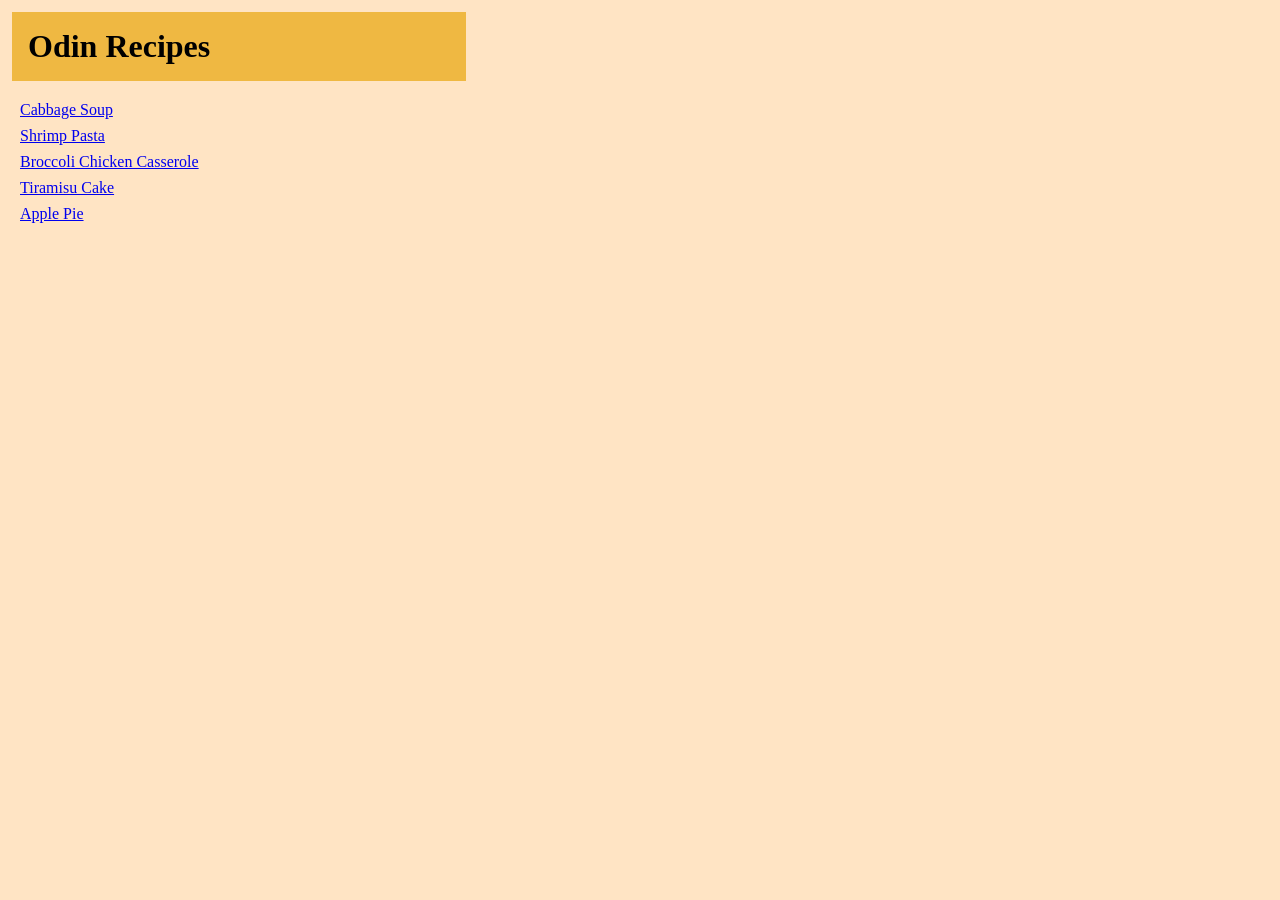
<file: index.html>
<!DOCTYPE html>
<html lang="en">
    <head>
        <meta charset="UTF-8">
        <title>Odin Recipes Project</title>
        <link rel="stylesheet" href="stylesMain.css">
    </head>
    <body>
        <h1 class="title">Odin Recipes</h1>
        <ul class="recipesList">    
            <li><a href="./recipes/cabbageSoup.html" rel="noopener noreferrer">Cabbage Soup</a></li>
            <li><a href="./recipes/shrimpPasta.html" rel="noopener noreferrer">Shrimp Pasta</a></li>
            <li><a href="./recipes/broccoliChickenCasserole.html" rel="noopener noreferrer">Broccoli Chicken Casserole</a></li>
            <li><a href="./recipes/tiramisuCake.html" rel="noopener noreferrer"> Tiramisu Cake</a></li>
            <li><a href="./recipes/applePie.html" rel="noopener noreferrer">Apple Pie</a></li>
        </ul>
    </body>
</html>
</file>
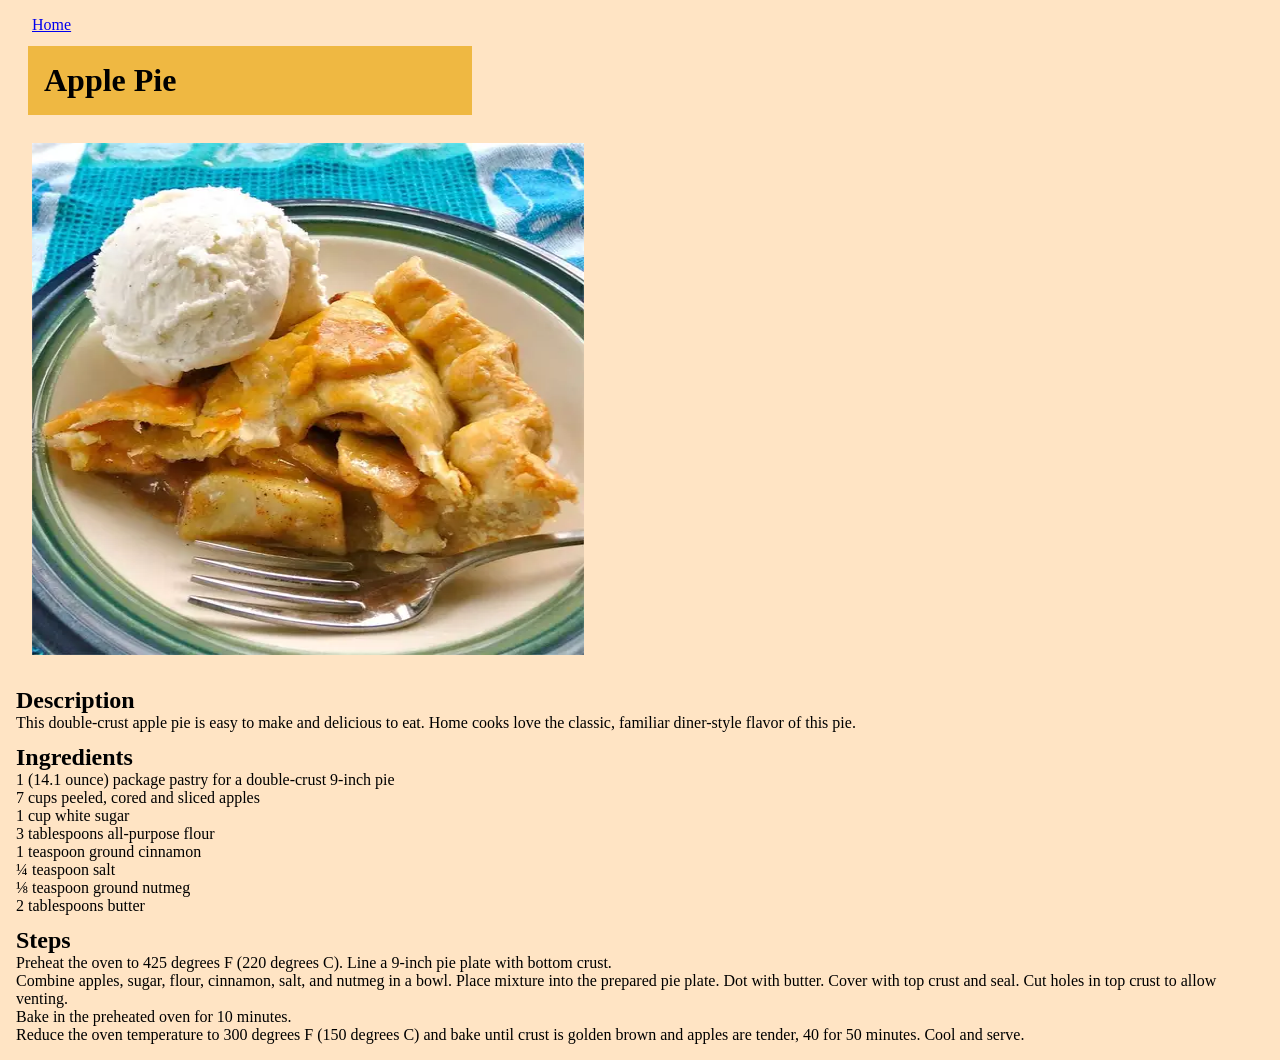
<file: recipes/applePie.html>
<!DOCTYPE html>
<html lang="en">

<head>
    <meta charset="UTF-8">
    <title>Apple Pie Recipe</title>
    <link rel="stylesheet" href="pagesStyles.css">
</head>

<body>
    <a href="../index.html" rel="noopener noreferrer">Home</a>
    <h1>Apple Pie</h1>
    <img src="../recipePictures/applePie.png" alt="Apple Pie" width="552" height="512">
    <h2>Description</h2>
    <p>This double-crust apple pie is easy to make and delicious to eat.
        Home cooks love the classic, familiar diner-style flavor of this pie.</p>
    <h2>Ingredients</h2>
    <ul class="foodList">
        <li>1 (14.1 ounce) package pastry for a double-crust 9-inch pie</li>
        <li>7 cups peeled, cored and sliced apples</li>
        <li>1 cup white sugar</li>
        <li>3 tablespoons all-purpose flour</li>
        <li>1 teaspoon ground cinnamon</li>
        <li>¼ teaspoon salt</li>
        <li>⅛ teaspoon ground nutmeg</li>
        <li>2 tablespoons butter</li>
    </ul>
    <h2>Steps</h2>
    <ol class="foodList">
        <li>Preheat the oven to 425 degrees F (220 degrees C). Line a 9-inch pie plate with bottom crust.</li>
        <li>Combine apples, sugar, flour, cinnamon, salt, and nutmeg in a bowl. Place mixture into the prepared pie
            plate. Dot with butter. Cover with top crust and seal. Cut holes in top crust to allow venting.</li>
        <li>Bake in the preheated oven for 10 minutes.</li>
        <li>Reduce the oven temperature to 300 degrees F (150 degrees C) and bake until crust is golden brown and apples
            are tender, 40 for 50 minutes. Cool and serve.</li>
    </ol>
</body>

</html>
</file>
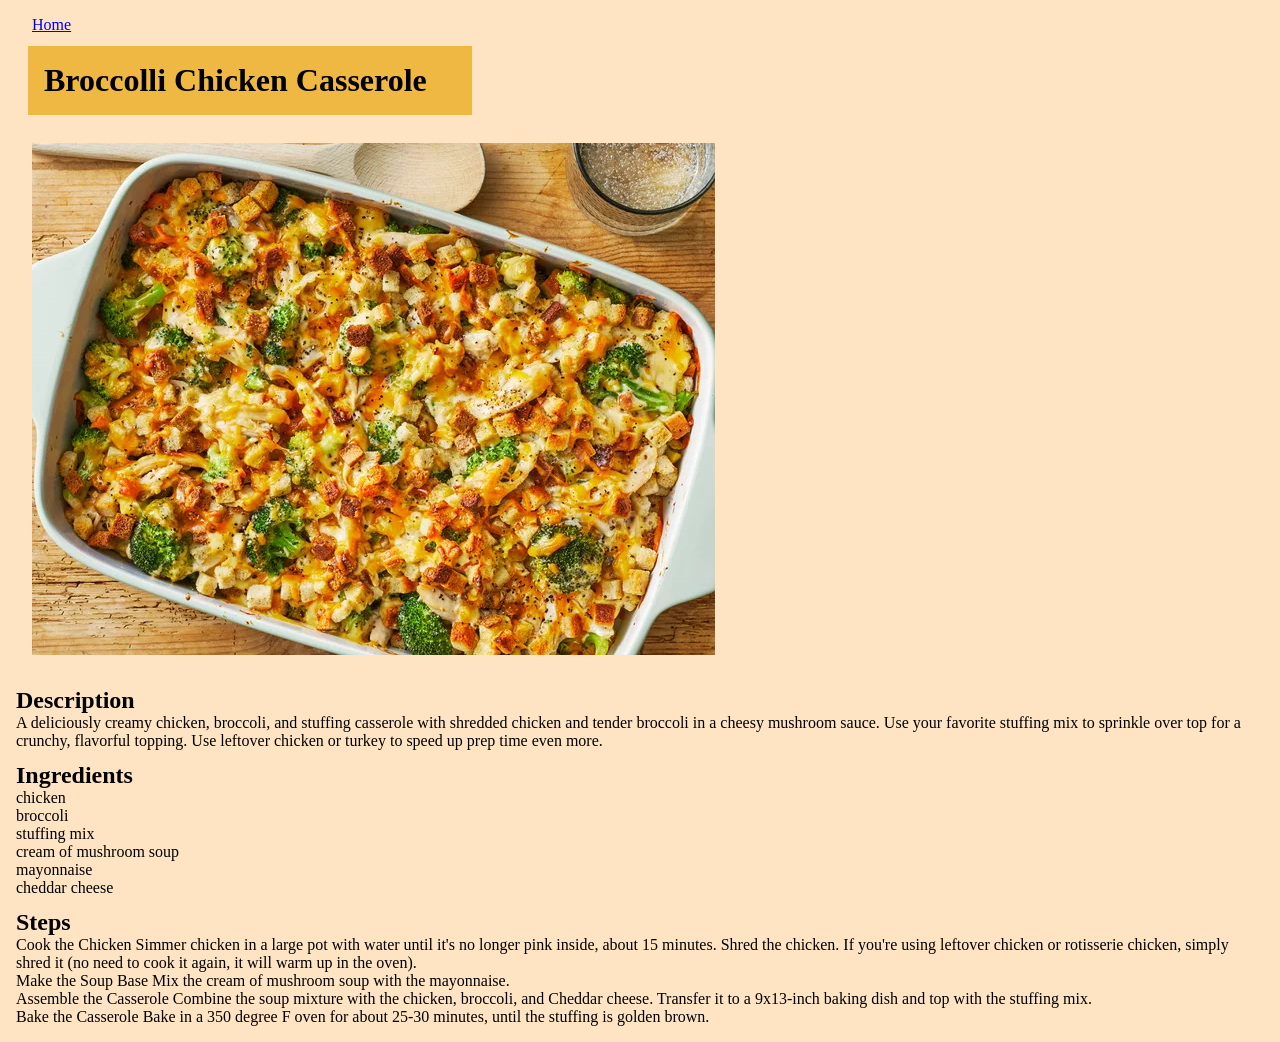
<file: recipes/broccoliChickenCasserole.html>
<!DOCTYPE html>
<html lang="en">
    <head>
        <meta charset="UTF-8">
        <title>Broccolli Chicken Casserole Recipe</title>
        <link rel="stylesheet" href="pagesStyles.css">
    </head>
    <body>
        <a href="../index.html" rel="noopener noreferrer">Home</a>
        <h1>Broccolli Chicken Casserole</h1>
        <img src="../recipePictures/broccoliChickenCasserole.png" alt="Broccoli Chicken Casserole" width="683" height="512">
        <h2>Description</h2>
        <p>A deliciously creamy chicken, broccoli, and stuffing casserole with shredded chicken and tender broccoli in a cheesy mushroom sauce. Use your favorite stuffing mix to sprinkle over top for a crunchy, flavorful topping. Use leftover chicken or turkey to speed up prep time even more.</p>
        <h2>Ingredients</h2>
        <ul class="foodList">
            <li>chicken</li>
            <li>broccoli</li>
            <li>stuffing mix</li>
            <li>cream of mushroom soup</li>
            <li>mayonnaise</li>
            <li>cheddar cheese</li>

        </ul>
        <h2>Steps</h2>
        <ol class="foodList">
            <li>Cook the Chicken
Simmer chicken in a large pot with water until it's no longer pink inside, about 15 minutes. Shred the chicken. If you're using leftover chicken or rotisserie chicken, simply shred it (no need to cook it again, it will warm up in the oven).</li>
            <li>Make the Soup Base
Mix the cream of mushroom soup with the mayonnaise.</li>
            <li>Assemble the Casserole
Combine the soup mixture with the chicken, broccoli, and Cheddar cheese. Transfer it to a 9x13-inch baking dish and top with the stuffing mix.</li>
            <li>Bake the Casserole
Bake in a 350 degree F oven for about 25-30 minutes, until the stuffing is golden brown.</li>

        </ol>


    </body>

</html>
</file>
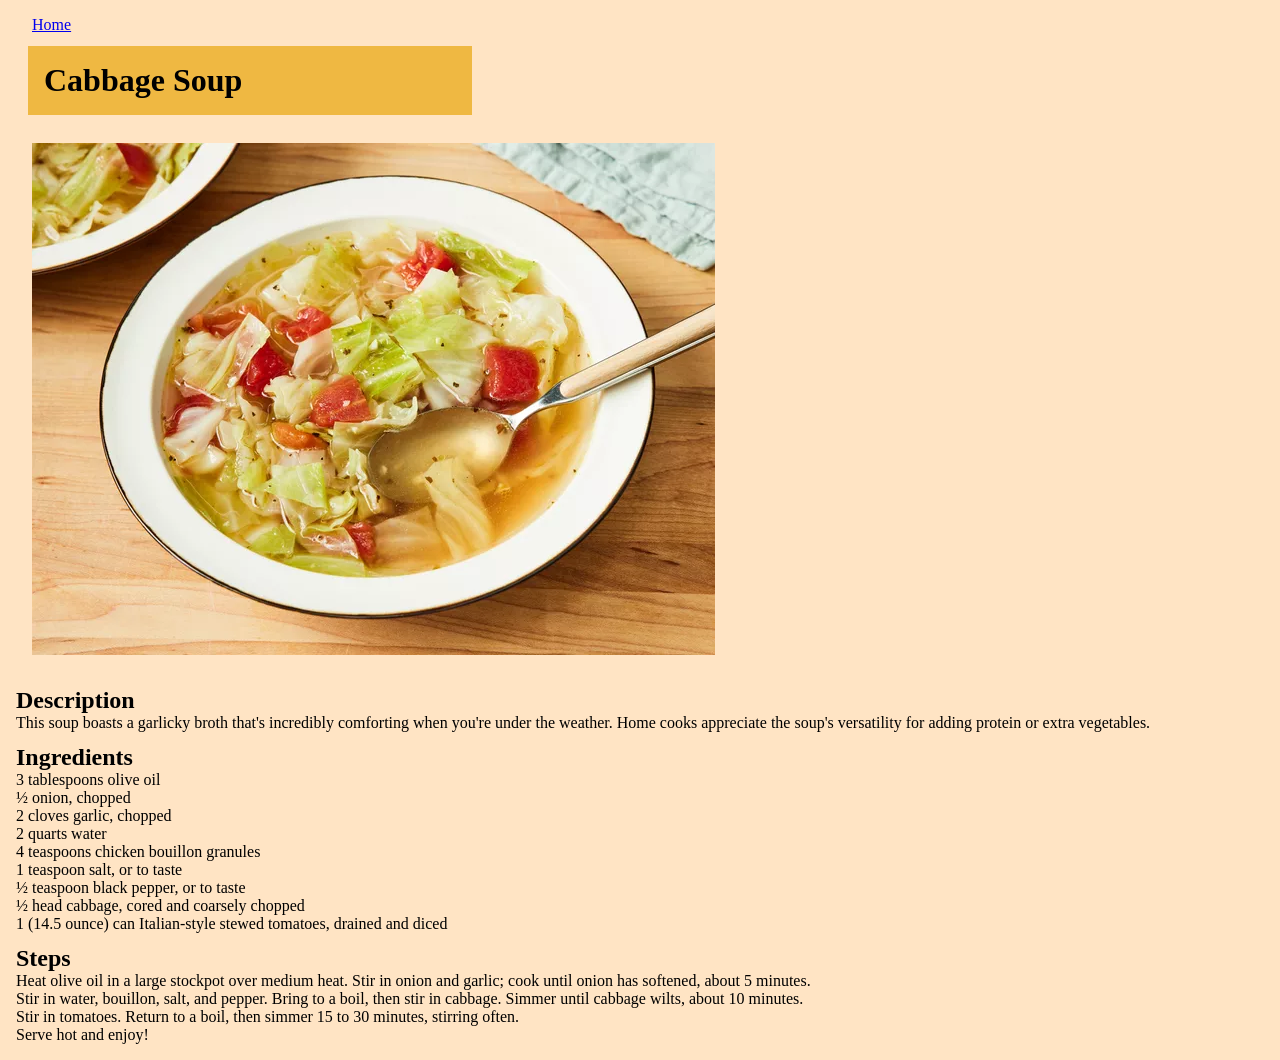
<file: recipes/cabbageSoup.html>
<!DOCTYPE html>
<html lang="en">
    <head>
        <meta charset="UTF-8">
        <title>Cabbage Soup Recipe</title>
        <link rel="stylesheet" href="pagesStyles.css">
    </head>
    <body>
        <a href="../index.html" rel="noopener noreferrer">Home</a>
        <h1>Cabbage Soup</h1>
        <img src="../recipePictures/cabbageSoup.png" alt="Cabbage Soup" width="683" height="512">
        <h2>Description</h2>
        <p>This soup boasts a garlicky broth that's incredibly comforting when you're under the weather.
Home cooks appreciate the soup's versatility for adding protein or extra vegetables.</p>
        <h2>Ingredients</h2>
        <ul class="foodList">
            <li>3 tablespoons olive oil</li>
            <li>½ onion, chopped</li>
            <li>2 cloves garlic, chopped</li>
            <li>2 quarts water</li>
            <li>4 teaspoons chicken bouillon granules</li>
            <li>1 teaspoon salt, or to taste</li>
            <li>½ teaspoon black pepper, or to taste</li>
            <li>½ head cabbage, cored and coarsely chopped</li>
            <li>1 (14.5 ounce) can Italian-style stewed tomatoes, drained and diced</li>
        </ul>
        <h2>Steps</h2>
        <ol class="foodList">
            <li>Heat olive oil in a large stockpot over medium heat. Stir in onion and garlic; cook until onion has softened, about 5 minutes.</li>
            <li>Stir in water, bouillon, salt, and pepper. Bring to a boil, then stir in cabbage. Simmer until cabbage wilts, about 10 minutes.</li>
            <li>Stir in tomatoes. Return to a boil, then simmer 15 to 30 minutes, stirring often.</li>
            <li>Serve hot and enjoy!</li>
        </ol>
    </body>
    
</html>
</file>
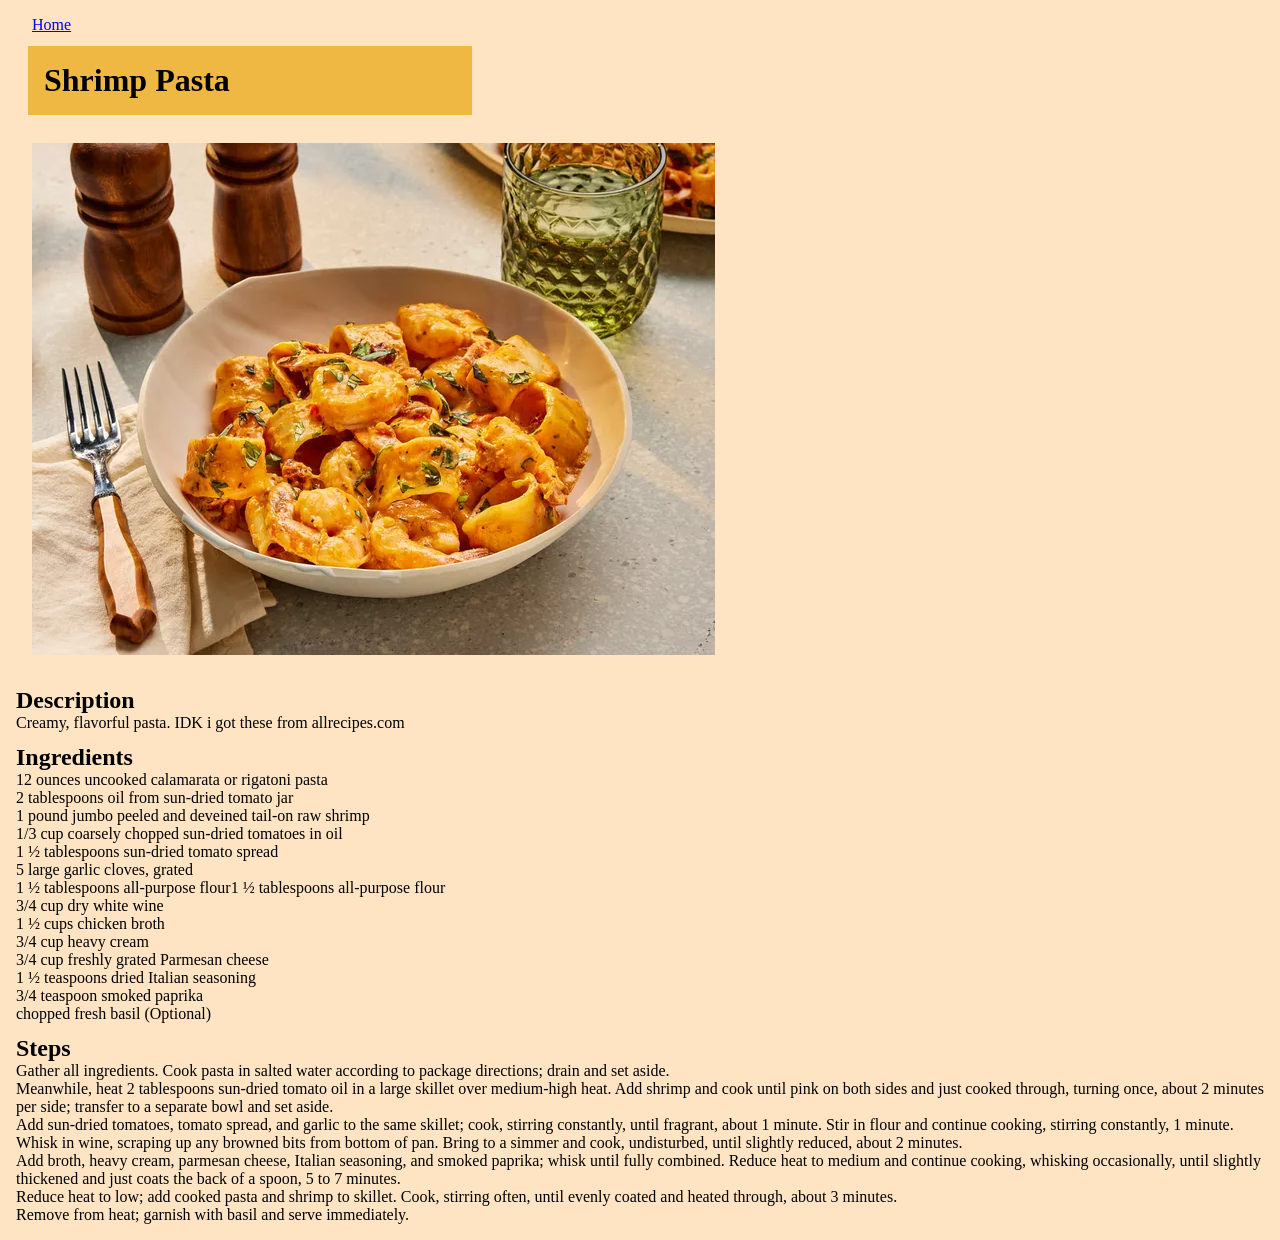
<file: recipes/shrimpPasta.html>
<!DOCTYPE html>
<html lang="en">
    <head>
        <meta charset="UTF-8">
        <title>Shrimp Pasta Recipe</title>
        <link rel="stylesheet" href="pagesStyles.css">
    </head>
    <body>
        <a href="../index.html" rel="noopener noreferrer">Home</a>
        <h1>Shrimp Pasta</h1>
        <img src="../recipePictures/shrimpPasta.png" alt="Shrimp Pasta" width="683" height="512">
        <h2>Description</h2>
        <p>Creamy, flavorful pasta. IDK i got these from allrecipes.com</p>
        <h2>Ingredients</h2>
        <ul class="foodList">
            <li>12 ounces  uncooked calamarata or rigatoni pasta</li>
            <li>2 tablespoons oil from sun-dried tomato jar</li>
            <li>1 pound jumbo peeled and deveined tail-on raw shrimp</li>
            <li>1/3 cup coarsely chopped sun-dried tomatoes in oil</li>
            <li>1 ½ tablespoons sun-dried tomato spread</li>
            <li>5 large garlic cloves, grated</li>
            <li>1 ½ tablespoons all-purpose flour1 ½ tablespoons all-purpose flour</li>
            <li>3/4 cup dry white wine</li>
            <li>1 ½ cups chicken broth</li>
            <li>3/4 cup heavy cream</li>
            <li>3/4 cup freshly grated Parmesan cheese </li>
            <li>1 ½ teaspoons dried Italian seasoning</li>
            <li>3/4 teaspoon smoked paprika</li>
            <li>chopped fresh basil (Optional)</li>
        </ul>
        <h2>Steps</h2>
        <ol class="foodList">
            <li>Gather all ingredients. Cook pasta in salted water according to package directions; drain and set aside.</li>
            <li>Meanwhile, heat 2 tablespoons sun-dried tomato oil in a large skillet over medium-high heat. Add shrimp and cook until pink on both sides and just cooked through, turning once, about 2 minutes per side; transfer to a separate bowl and set aside.</li>
            <li>Add sun-dried tomatoes, tomato spread, and garlic to the same skillet; cook, stirring constantly, until fragrant, about 1 minute. Stir in flour and continue cooking, stirring constantly, 1 minute.</li>
            <li>Whisk in wine, scraping up any browned bits from bottom of pan. Bring to a simmer and cook, undisturbed, until slightly reduced, about 2 minutes.</li>
            <li>Add broth, heavy cream, parmesan cheese, Italian seasoning, and smoked paprika; whisk until fully combined. Reduce heat to medium and continue cooking, whisking occasionally, until slightly thickened and just coats the back of a spoon, 5 to 7 minutes.</li>
            <li>Reduce heat to low; add cooked pasta and shrimp to skillet. Cook, stirring often, until evenly coated and heated through, about 3 minutes.</li>
            <li>Remove from heat; garnish with basil and serve immediately.</li>
        </ol>
        

    </body>
    
</html>
</file>
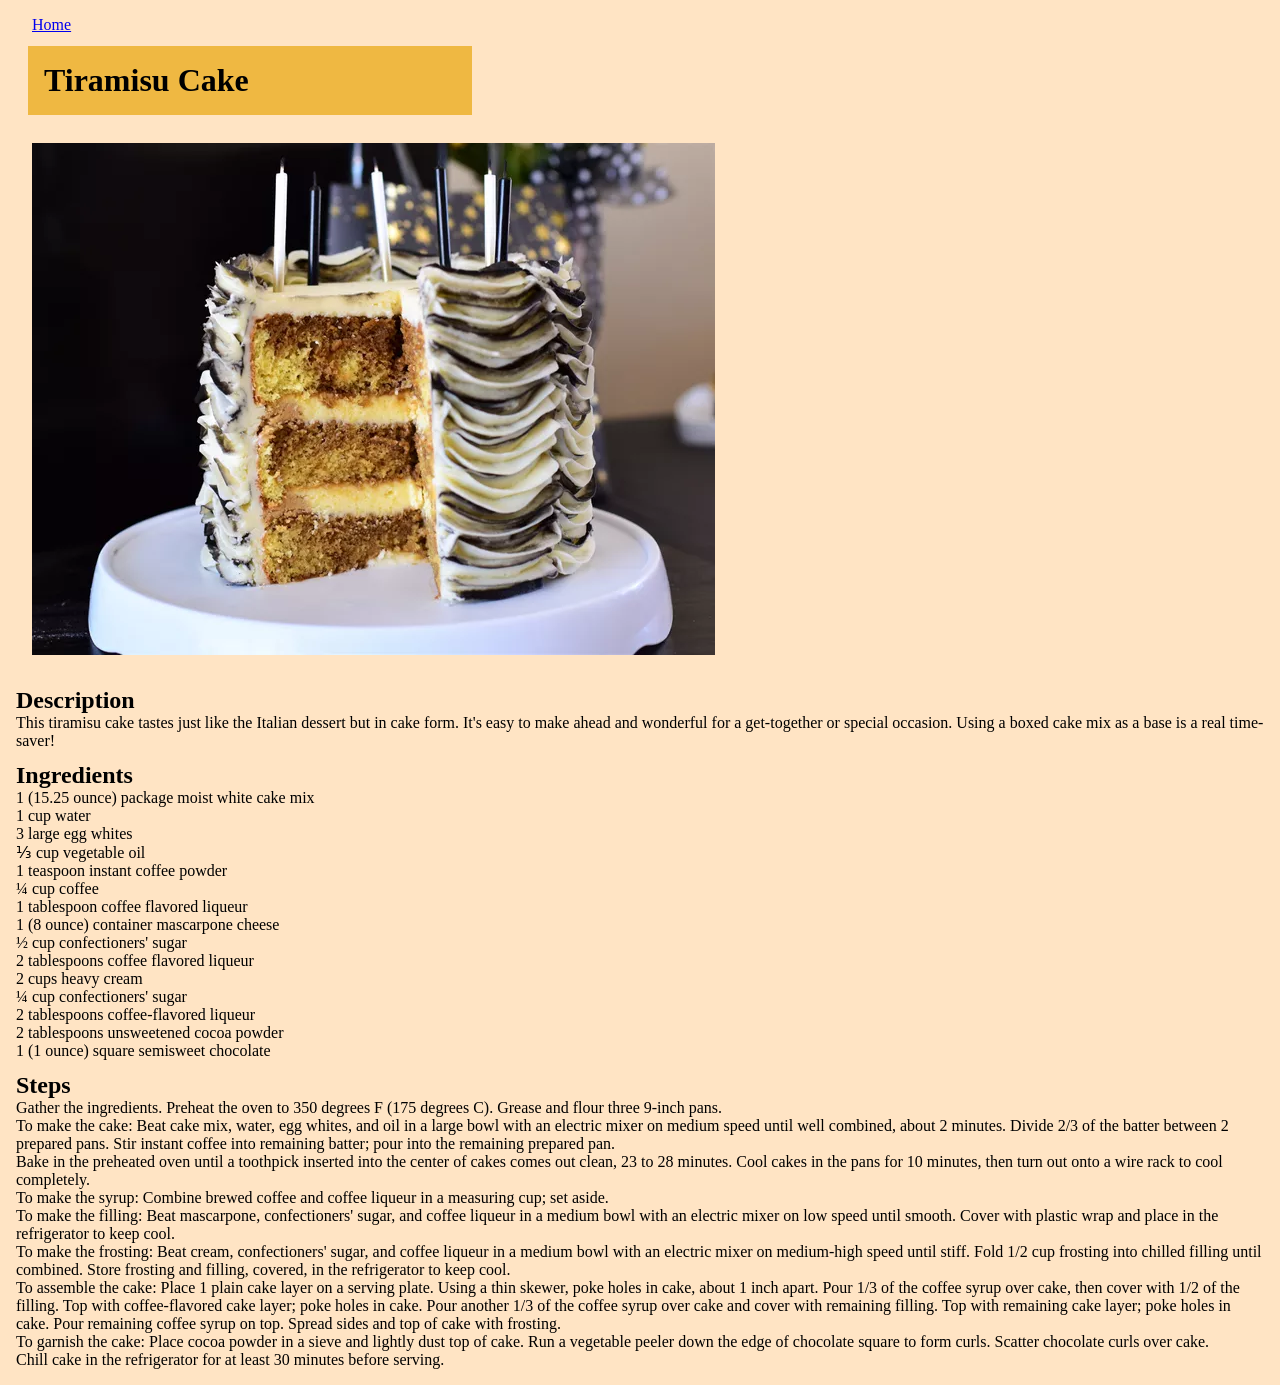
<file: recipes/tiramisuCake.html>
<!DOCTYPE html>
<html lang="en">
    <head>
        <meta charset="UTF-8">
        <title>Tiramisu Cake Recipe</title>
        <link rel="stylesheet" href="pagesStyles.css">
    </head>
    <body>
        <a href="../index.html" rel="noopener noreferrer">Home</a>
        <h1>Tiramisu Cake</h1>
        <img src="../recipePictures/tiramisuCake.png" width="683" height="512">
        <h2>Description</h2>
        <p>This tiramisu cake tastes just like the Italian dessert but in cake form. It's easy to make ahead and wonderful for a get-together or special occasion. Using a boxed cake mix as a base is a real time-saver!</p>
        <h2>Ingredients</h2>
        <ul class="foodList">
            <li>1 (15.25 ounce) package moist white cake mix</li>
            <li>1 cup water</li>
            <li>3 large egg whites</li>
            <li>⅓ cup vegetable oil</li>
            <li>1 teaspoon instant coffee powder</li>
            <li>¼ cup coffee</li>
            <li>1 tablespoon coffee flavored liqueur</li>
            <li>1 (8 ounce) container mascarpone cheese</li>
            <li>½ cup confectioners&apos; sugar</li>
            <li>2 tablespoons coffee flavored liqueur</li>
            <li>2 cups heavy cream</li>
            <li>¼ cup confectioners' sugar</li>
            <li>2 tablespoons coffee-flavored liqueur</li>
            <li>2 tablespoons unsweetened cocoa powder</li>
            <li>1 (1 ounce) square semisweet chocolate</li>
        </ul>
        <h2>Steps</h2>
        <ol class="foodList">
            <li>Gather the ingredients. Preheat the oven to 350 degrees F (175 degrees C). Grease and flour three 9-inch pans.</li>
            <li>To make the cake: Beat cake mix, water, egg whites, and oil in a large bowl with an electric mixer on medium speed until well combined, about 2 minutes. Divide 2/3 of the batter between 2 prepared pans. Stir instant coffee into remaining batter; pour into the remaining prepared pan.</li>
            <li>Bake in the preheated oven until a toothpick inserted into the center of cakes comes out clean, 23 to 28 minutes. Cool cakes in the pans for 10 minutes, then turn out onto a wire rack to cool completely.</li>
            <li>To make the syrup: Combine brewed coffee and coffee liqueur in a measuring cup; set aside.</li>
            <li>To make the filling: Beat mascarpone, confectioners' sugar, and coffee liqueur in a medium bowl with an electric mixer on low speed until smooth. Cover with plastic wrap and place in the refrigerator to keep cool.</li>
            <li>To make the frosting: Beat cream, confectioners&apos; sugar, and coffee liqueur in a medium bowl with an electric mixer on medium-high speed until stiff. Fold 1/2 cup frosting into chilled filling until combined. Store frosting and filling, covered, in the refrigerator to keep cool.</li>
            <li>To assemble the cake: Place 1 plain cake layer on a serving plate. Using a thin skewer, poke holes in cake, about 1 inch apart. Pour 1/3 of the coffee syrup over cake, then cover with 1/2 of the filling. Top with coffee-flavored cake layer; poke holes in cake. Pour another 1/3 of the coffee syrup over cake and cover with remaining filling. Top with remaining cake layer; poke holes in cake. Pour remaining coffee syrup on top. Spread sides and top of cake with frosting.</li>
            <li>To garnish the cake: Place cocoa powder in a sieve and lightly dust top of cake. Run a vegetable peeler down the edge of chocolate square to form curls. Scatter chocolate curls over cake.</li>
            <li>Chill cake in the refrigerator for at least 30 minutes before serving.</li>
        </ol>
    </body>

</html>
</file>
<file: stylesMain.css>
*{
    margin:0;
    padding:0;
}
body {
    font-family:Georgia, serif;
    background-color: bisque;
    box-sizing: border-box;
}
.title {
    background-color: rgb(239, 184, 66);
    margin: 12px;
    width: 33%;
    padding:16px;
}
.recipesList {
    margin:20px;
    list-style-type: none;
    
}
a {
    padding: 0px;
}
li {
    margin-top:8px;
}
</file>
<file: recipes/pagesStyles.css>
*{
    margin:0;
    padding:0;
}
.foodList {
    list-style-type:none;
}
a {
    padding: 16px;
}
body {
    font-family:Georgia, serif;
    background-color: bisque;
    box-sizing: border-box;
    padding:16px;
    
}
h1 {
    background-color: rgb(239, 184, 66);
    margin: 12px;
    width: 33%;
    padding:16px;
}
h2 {
    margin-top: 12px;
}
img {
    padding:16px;
}
</file>
